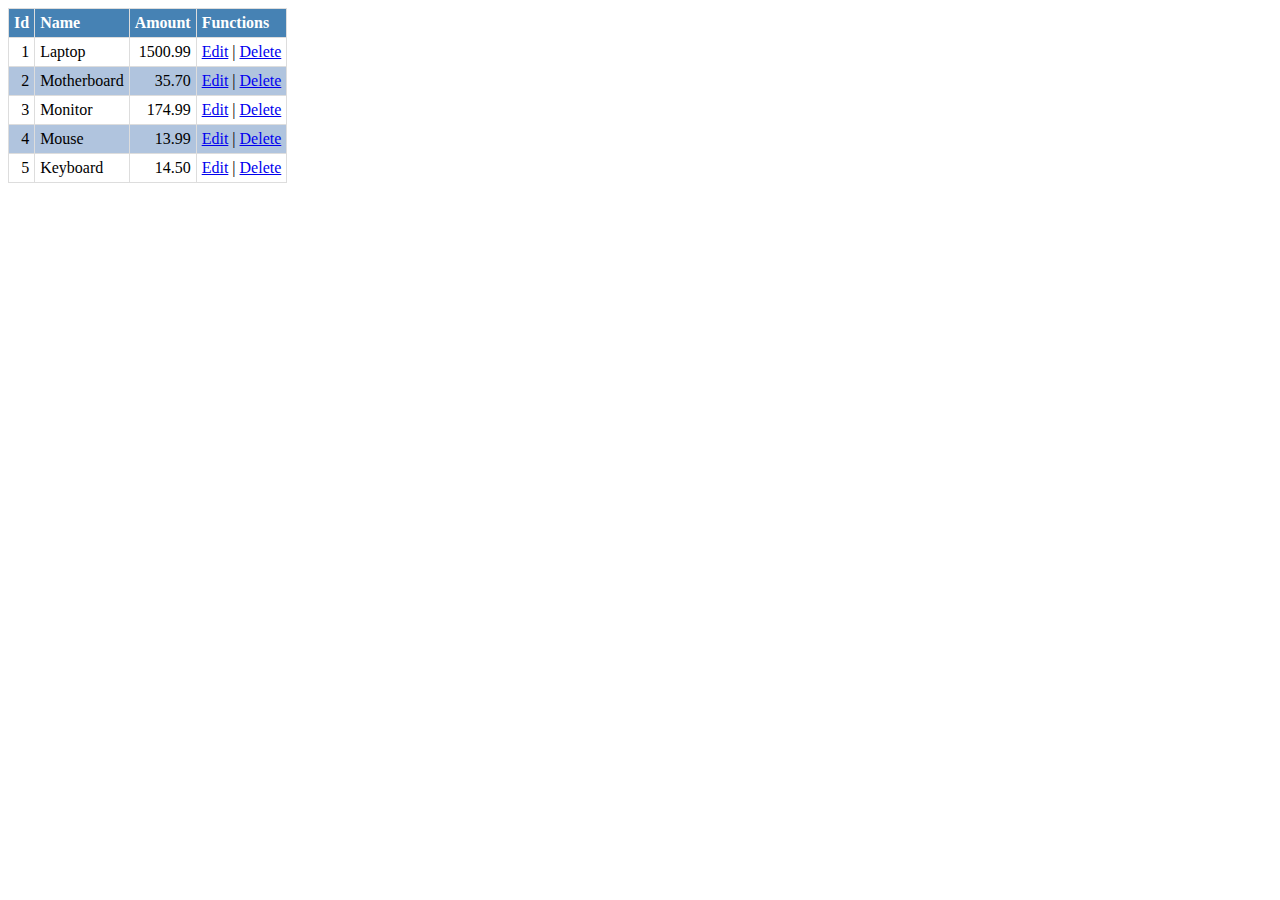
<file: week-7/assignment-7.4.html>
<!DOCTYPE html>
<html lang="en">
  <head>
    <meta charset="UTF-8">
    <title>Gilliam: Exercise 7.4</title>
    <link rel="stylesheet" href="../site.css">
  </head>

  <body>
    <div id="list"></div>

    <script>
      /*
      ============================================
      ; Title: Assignment-7.4.js
      ; Author: Cory Gilliam
      ; Date: 10 July 2019
      ; Modified By:
      ; Description: Output an HTML table, including links with event listeners
      ;===========================================
      */

      // Functions:
      /**
        * Build a Component object
        *
        * @param {int} id
        * @param {string} name
        * @param {float} amount
        */
      function Component(id, name, amount) {
        this.id = id;
        this.name = name;
        this.amount = amount;
      }

      /**
        * Wrap text with html tag and inject tag with attributes as needed
        *
        * @param {string} tag
        * @param {string} data
        * @param {string} attributes
        */
      function wrap(tag, data, attributes) {
        // Revision note: Attributes should be a key: value pair array with values being an array
        attributes === undefined ? attributes = '' : attributes = ' ' + attributes;

        return '<' + tag + attributes + '>' + data + '</' + tag + '>' ;
      }

      /**
       * Handle table click events
       *
       * @param {object} e
       */
      function edit_delete(e) {
        e.preventDefault();                                   // Stop link from firing
        var href = e.target.attributes.href.value;            // Get the href value
        var id = href.substr(href.indexOf('id=') + 3);        // Get the id of the link clicked
        var action = href.includes('edit') ? 'edit':'delete'; // Get the action called for by the link clicked
        var message = action == 'edit' ? 'This site says...\n' + id:'Are you sure?';// Set message based upon action, send alert
        alert(message);
      }

      // Variables:
      var components = [
        new Component(1, 'Laptop', 1500.99),
        new Component(2, 'Motherboard', 35.70),
        new Component(3, 'Monitor', 174.99),
        new Component(4, 'Mouse', 13.99),
        new Component(5, 'Keyboard', 14.50)
      ];
      var domContainer = document.getElementById('list');
      var itemsTable = '';
      var itemsTableItems = '';

      // Add table header data, with WAI-ARIA tags
      itemsTable += wrap('thead', wrap('tr',
        wrap('th', 'Id', 'scope="col"') +
        wrap('th', 'Name', 'scope="col"') +
        wrap('th', 'Amount', 'scope="col"') +
        wrap('th', 'Functions', 'scope="col"')
      ));

      // Build table body rows
      components.forEach(component => {
        itemsTableItems +=
        wrap('tr',
          wrap('td', component.id, 'class="right"') +
          wrap('td', component.name) +
          wrap('td', component.amount.toFixed(2), 'class="right"') +
          wrap('td',
            wrap('a', 'Edit',   'href="?action=edit&&id='   + component.id + '"') +
            ' | ' +
            wrap('a', 'Delete', 'href="?action=delete&&id=' + component.id + '"'))
          );
      });

      // Add the table body data
      itemsTable += wrap('tbody', itemsTableItems);

      // Output message:
      domContainer.innerHTML = wrap('table', itemsTable, 'aria-label="List of ' + components.length + ' computer components" id="computer_components"');

      // Event Listeners
      var links = domContainer.querySelectorAll("#computer_components a");
      links.forEach(link => {
        link.addEventListener("click", edit_delete, false);
      });

      // End program:
    </script>
  </body>
</html>
</file>
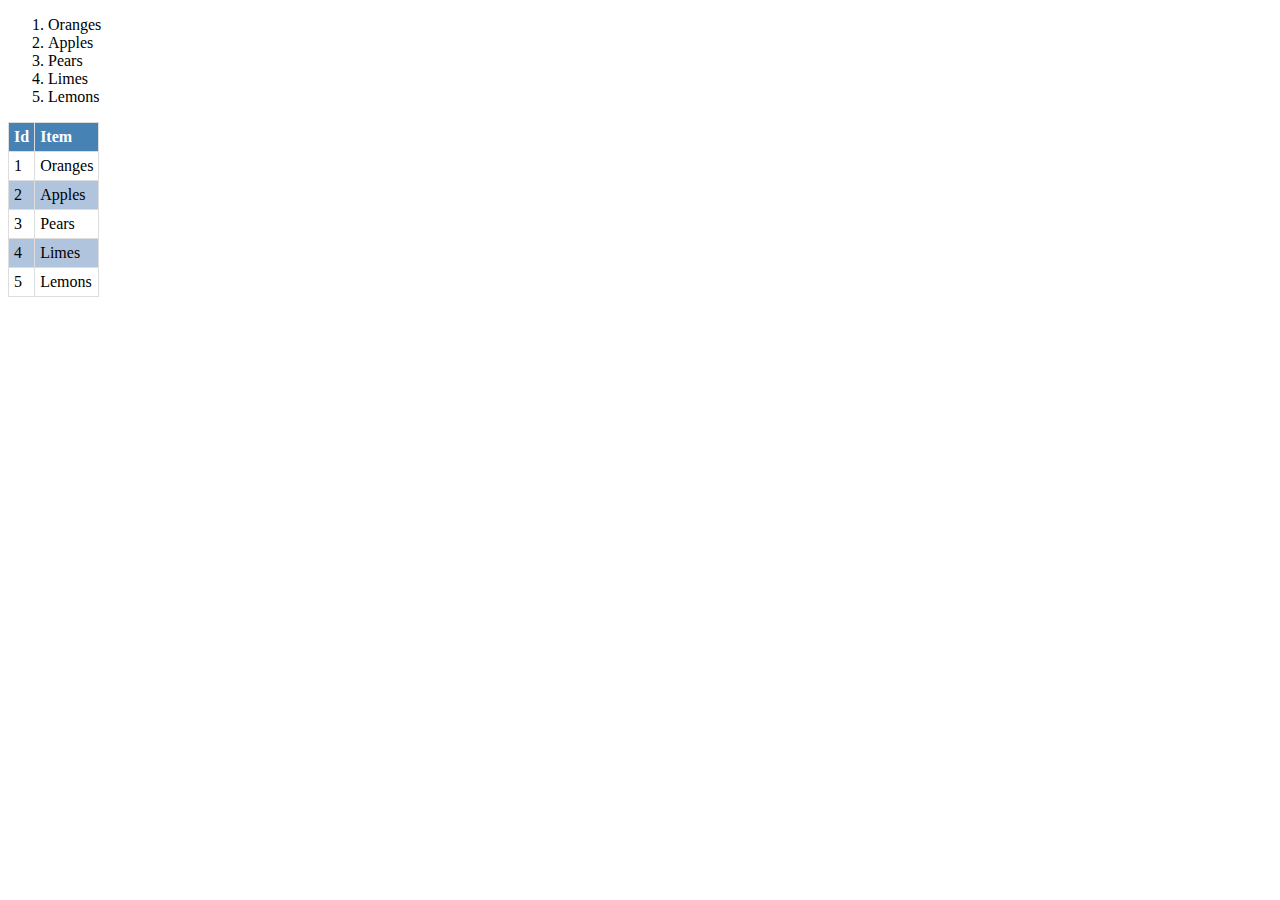
<file: week-7/exercise-7.3.html>
<!DOCTYPE html>
<html lang="en">
<head>
  <meta charset="UTF-8">
  <title>Gilliam: Exercise 7.3</title>
  <link rel="stylesheet" href="../site.css">
</head>
<body>

<div id="list"></div>
<script>
  // Functions:
  function wrap(tag, data) {
    return '<' + tag + '>' + data + '</' + tag + '>';
  }

  // Variables
  var fruits = [
    'Oranges', 'Apples', 'Pears', 'Limes', 'Lemons'
  ]
  var domContainer = document.getElementById('list');
  var itemsList = '';
  var itemsTable = '';
  var itemsTableItems = '';
  var index = 1;

  // Build the list of li wrapped fruit
  fruits.forEach(fruit => {
    itemsList += wrap('li', fruit);
  });

  // Add table header data
  itemsTable += wrap('thead', wrap('tr', wrap('th', 'Id') + wrap('th', 'Item')));

  // Build table body information
  fruits.forEach(fruit => {
    itemsTableItems += wrap('tr', wrap('td', index++) + wrap('td', fruit));
  });

  // Add the table body data
  itemsTable += wrap('tbody', itemsTableItems);

  // Output message:
  domContainer.innerHTML = wrap('ol', itemsList) + '\n' + wrap('table', itemsTable);

  // End program:
</script>
</body>
</html>
</file>
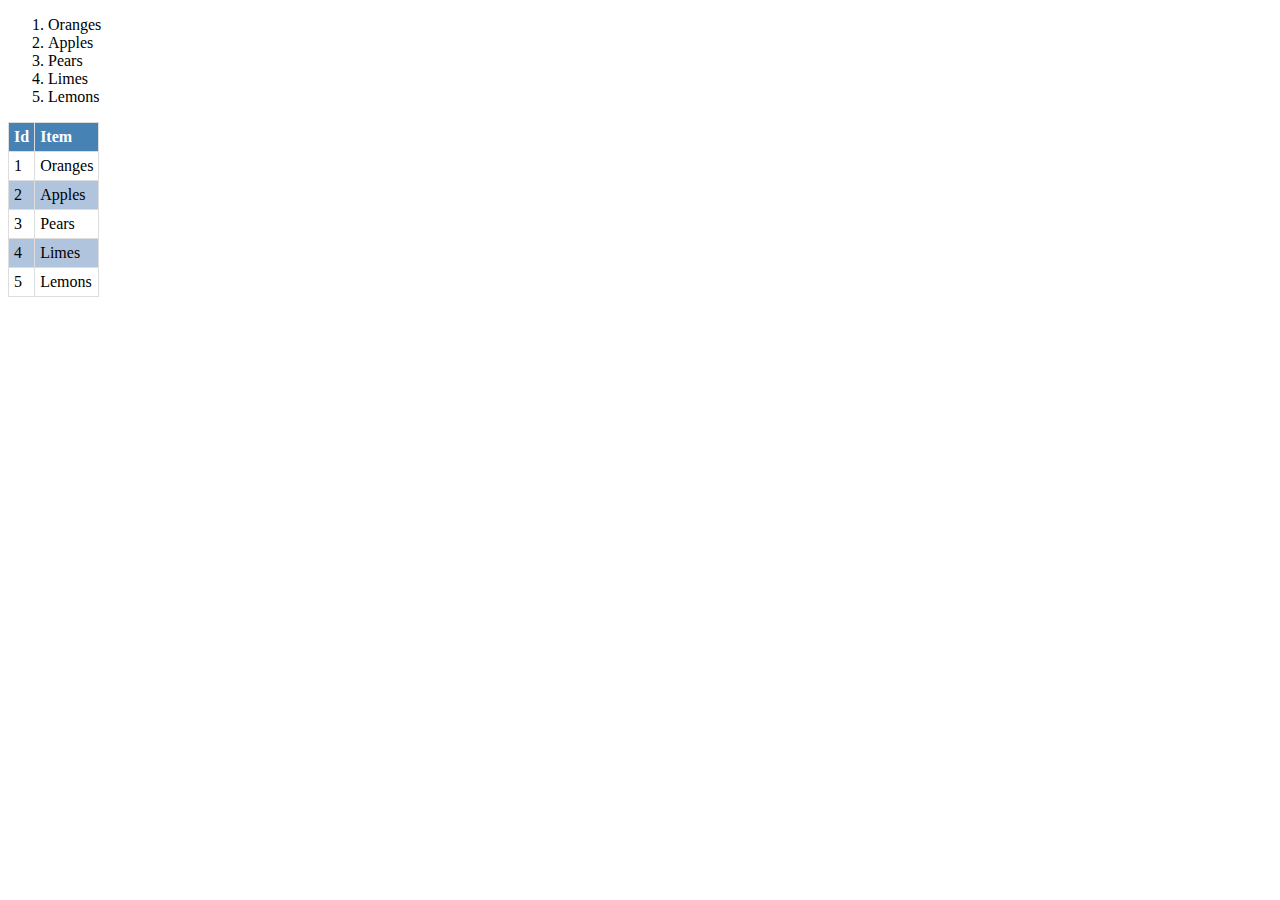
<file: week-7/gilliam-exercise-7.3.html>
<!DOCTYPE html>
<html lang="en">
<head>
  <meta charset="UTF-8">
  <title>Gilliam: Exercise 7.3</title>
  <link rel="stylesheet" href="../site.css">
</head>
<body>

<div id="list"></div>
<script>
  // Functions:
  function wrap(tag, data) {
    return '<' + tag + '>' + data + '</' + tag + '>';
  }

  // Variables
  var fruits = [
    'Oranges', 'Apples', 'Pears', 'Limes', 'Lemons'
  ];
  var domContainer = document.getElementById('list');
  var itemsList = '';
  var itemsTable = '';
  var itemsTableItems = '';
  var index = 1;

  // Build the list of li wrapped fruit
  fruits.forEach(fruit => {
    itemsList += wrap('li', fruit);
  });

  // Add table header data
  itemsTable += wrap('thead', wrap('tr', wrap('th', 'Id') + wrap('th', 'Item')));

  // Build table body information
  fruits.forEach(fruit => {
    itemsTableItems += wrap('tr', wrap('td', index++) + wrap('td', fruit));
  });

  // Add the table body data
  itemsTable += wrap('tbody', itemsTableItems);

  // Output message:
  domContainer.innerHTML = wrap('ol', itemsList) + '\n' + wrap('table', itemsTable);

  // End program:
</script>
</body>
</html>
</file>
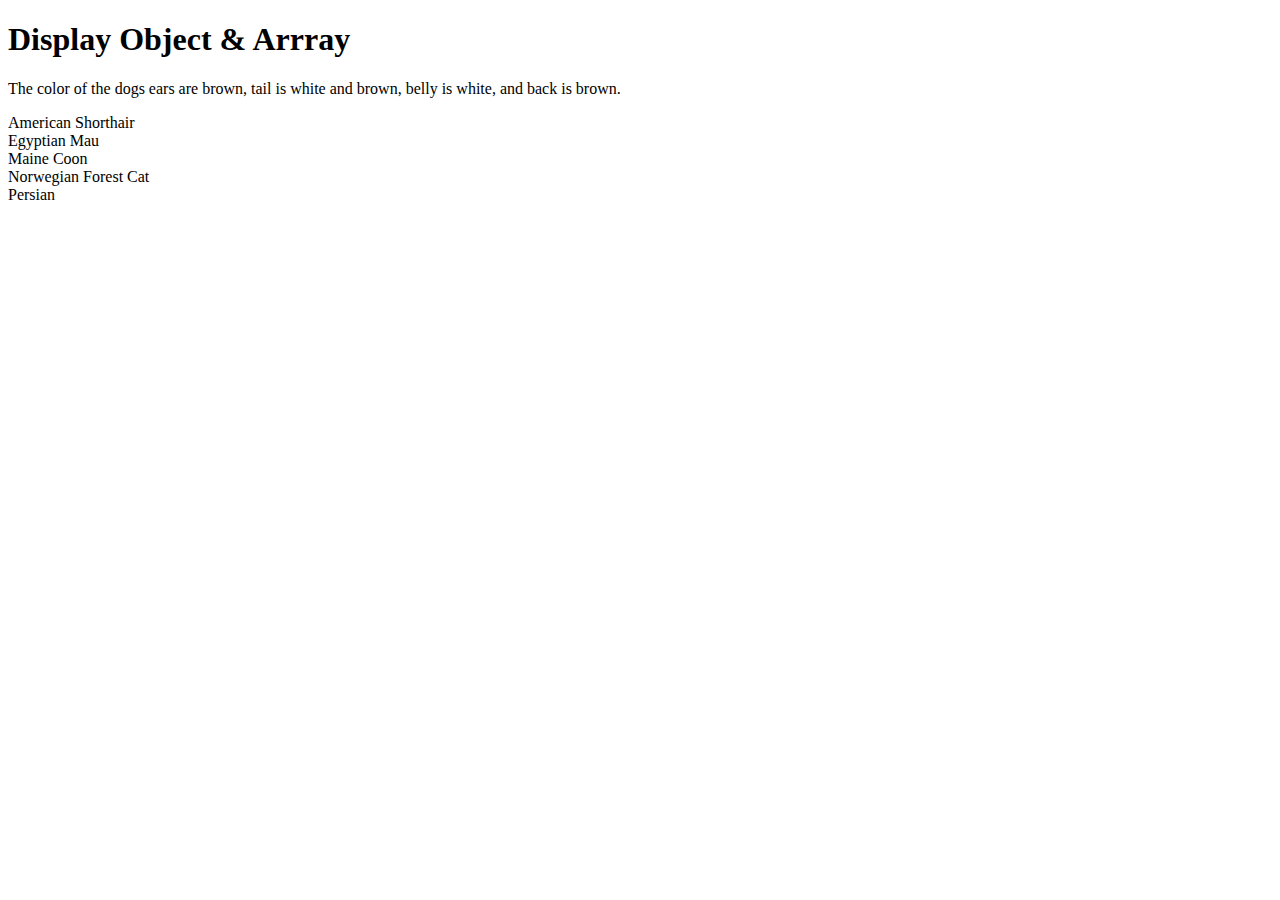
<file: week-7/phillips-discussion_7-1.html>
<!DOCTYPE html>
<html lang="en"><!-- lang tag was missing -->
<head>
    <title>Phillips: Week 7: Discussion 7.1: Program with 2 errors.</title><!-- Title was missing -->
    <meta charset="utf-8" />
</head>
<body>
    <h1>Display Object &amp; Arrray</h1>
    <p id="object"></p>
    <p id="array"></p>

    <script>
        /*
		;===========================================================================================================================================
		; Title:  phillips-discusssion-7.1.js
		; Author: Ernie Phillips
		; Date:   02 July 2019
		; Modified By: Cory Gilliam
		; Description: create an HTML page that modifies element tags
		;===========================================================================================================================================
		*/
        //start main

        //create object literal
        var dog = {
            ears: "brown",
            tail: "white and brown",
            belly: "white",
            back: "brown"
        };

        //create an array of cats
        var cats = [
            "Maine Coon",
            "American Shorthair",
            "Persian",
            "Egyptian Mau",
            "Norwegian Forest Cat"
        ];

        //sort the array alphabetically
        cats.sort();

        //find object selector and output results of dog object
        document.getElementById('object').innerText = "The color of the dogs ears are " + dog.ears + ", tail is " + dog.tail + ", belly is " + dog.belly + ", and back is " + dog.back + "."; // Line 46: dog.bell is not a property of dog. Changed to dog.belly

        //find array selector and output results of cat array with foreach loop
        cats.forEach(function(value, index, traversedObject){ // Line 49: the anonymous function was missing a , between arguments
            document.getElementById('array').innerHTML += value + "<br />";
        });
        //end main
    </script>
</body>
</html>
</file>
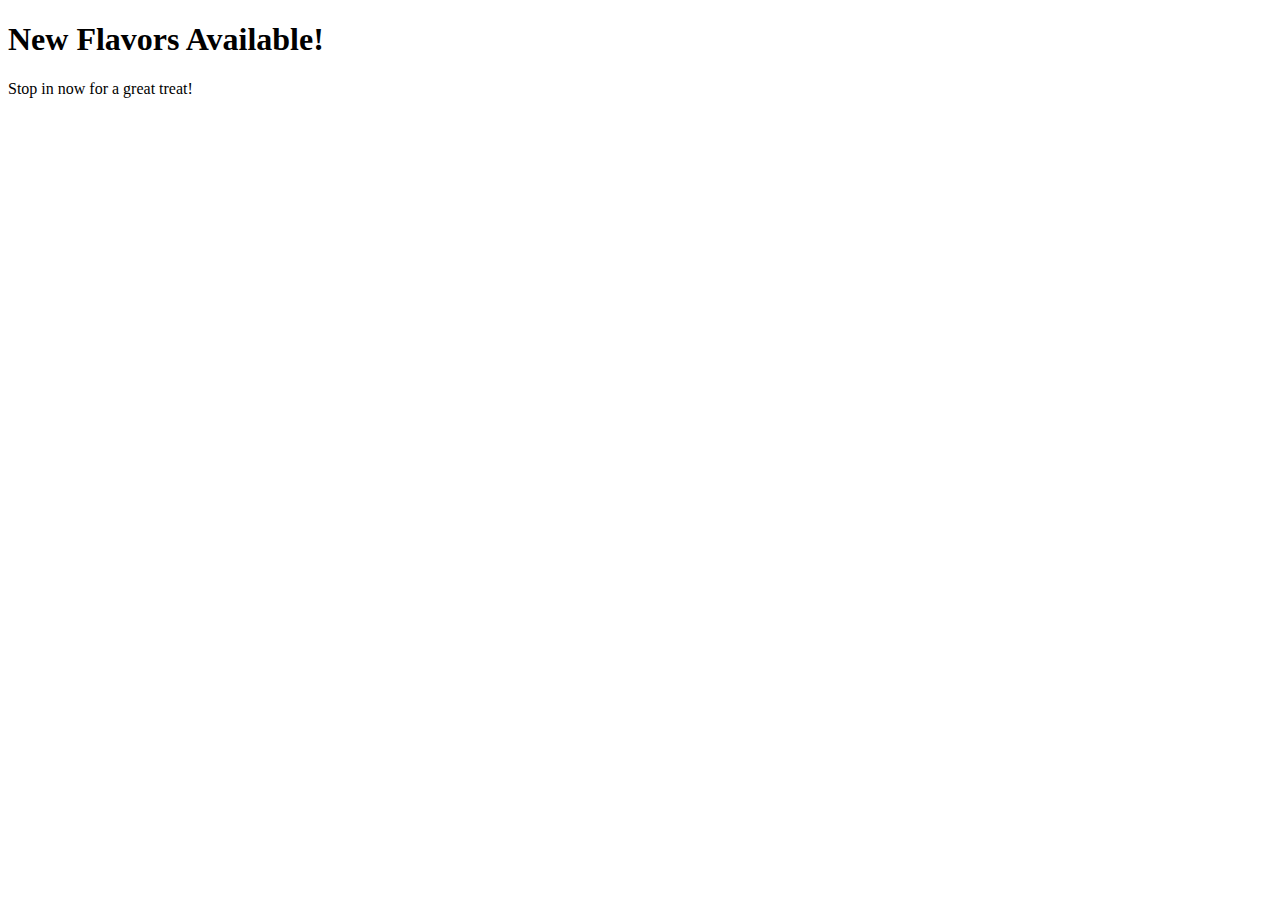
<file: week-7/vanroekel-discussion_7-1.html>
<!DOCTYPE html>
<html lang="en">
  <head>
    <meta charset="UTF-8">
    <meta name="viewport" content="width=device-width, initial-scale=1.0">
    <meta http-equiv="X-UA-Compatible" content="ie=edge">
    <title>Vanroekel: Week 7: Discussion 7.1: Program with 2 errors.</title>
  </head>
  <body>
    <h1 id="id01">Old Ice Cream Flavors</h1>
    <p id="p1">We Love Ice Cream!</p>
    <script>
      /* 
      ============================================
      ; Title:  Exercise 7.1 JavaScript in Web Browsers
      ; Author: Faye Van Roekel
      ; Date:   09 July 2019
      ; Modified by: Cory Gilliam
      ; Description: JavaScript in Web Browsers
      ;===========================================
      */
      var element = document.getElementById("id01"); // Line 9: Element with an id of id02 is not present in HTML, changed to id01
      element.innerHTML = "New Flavors Available!";
      document.getElementById("p1").innerHTML = 'Stop in now for a great treat!'; // Line 11: String needs to be inside of single or double quotes.
    </script>
  </body>
</html>
</file>
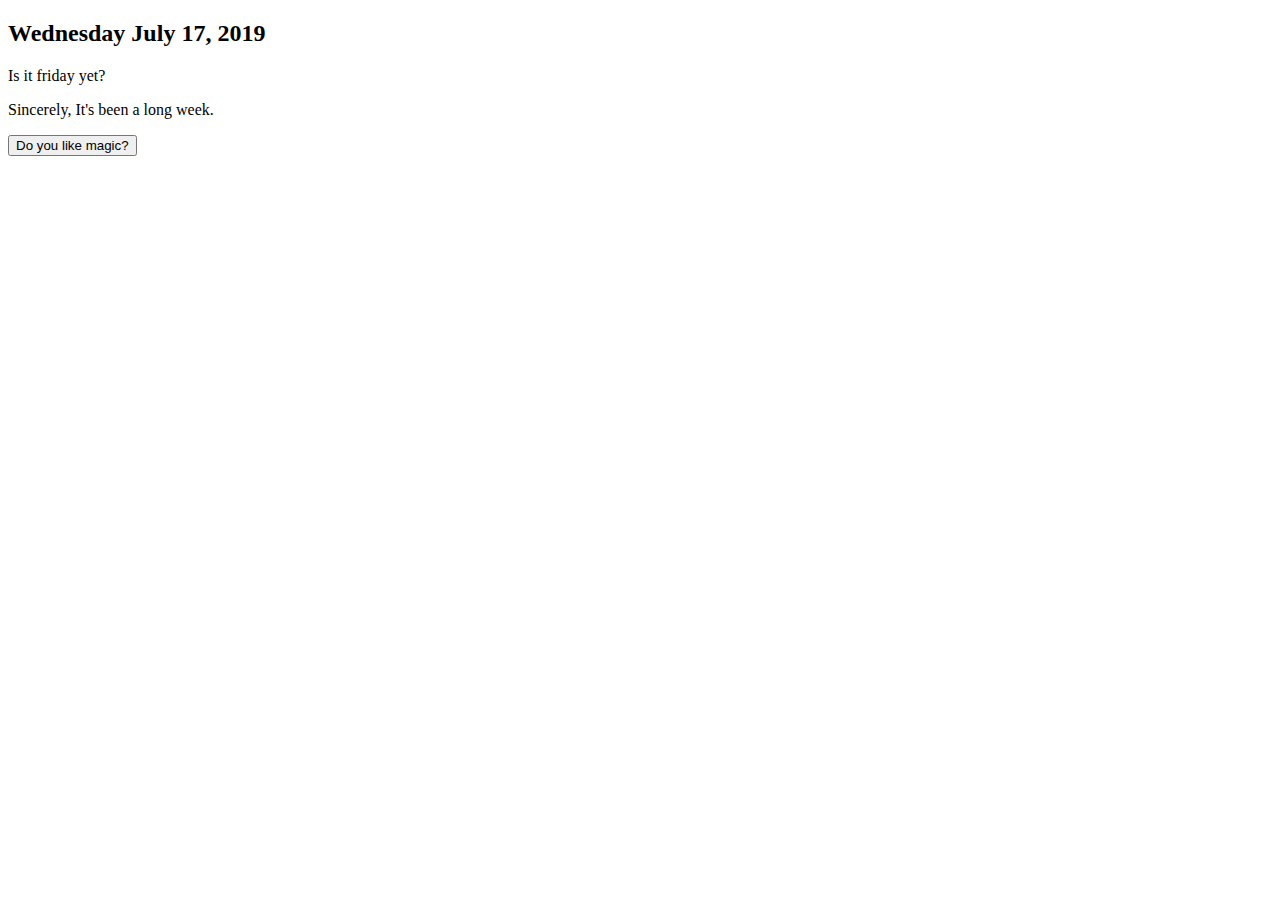
<file: week-8/dockter-discussion-8_1.html>
<!DOCTYPE html>
<html>
  <head>
    <script src="https://ajax.googleapis.com/ajax/libs/jquery/3.4.1/jquery.min.js"></script>
    <script>
      jQuery(document).ready(function(){
        jQuery('button').click(function(){
          jQuery('p').hide();
        });
      });
    </script>
  </head>
  <body>
    <h2>Wednesday July 17, 2019</h2>
    <p>Is it friday yet?</p>
    <p>Sincerely, It's been a long week.</p>
    <button>Do you like magic?</button>
  </body>
</html>
</file>
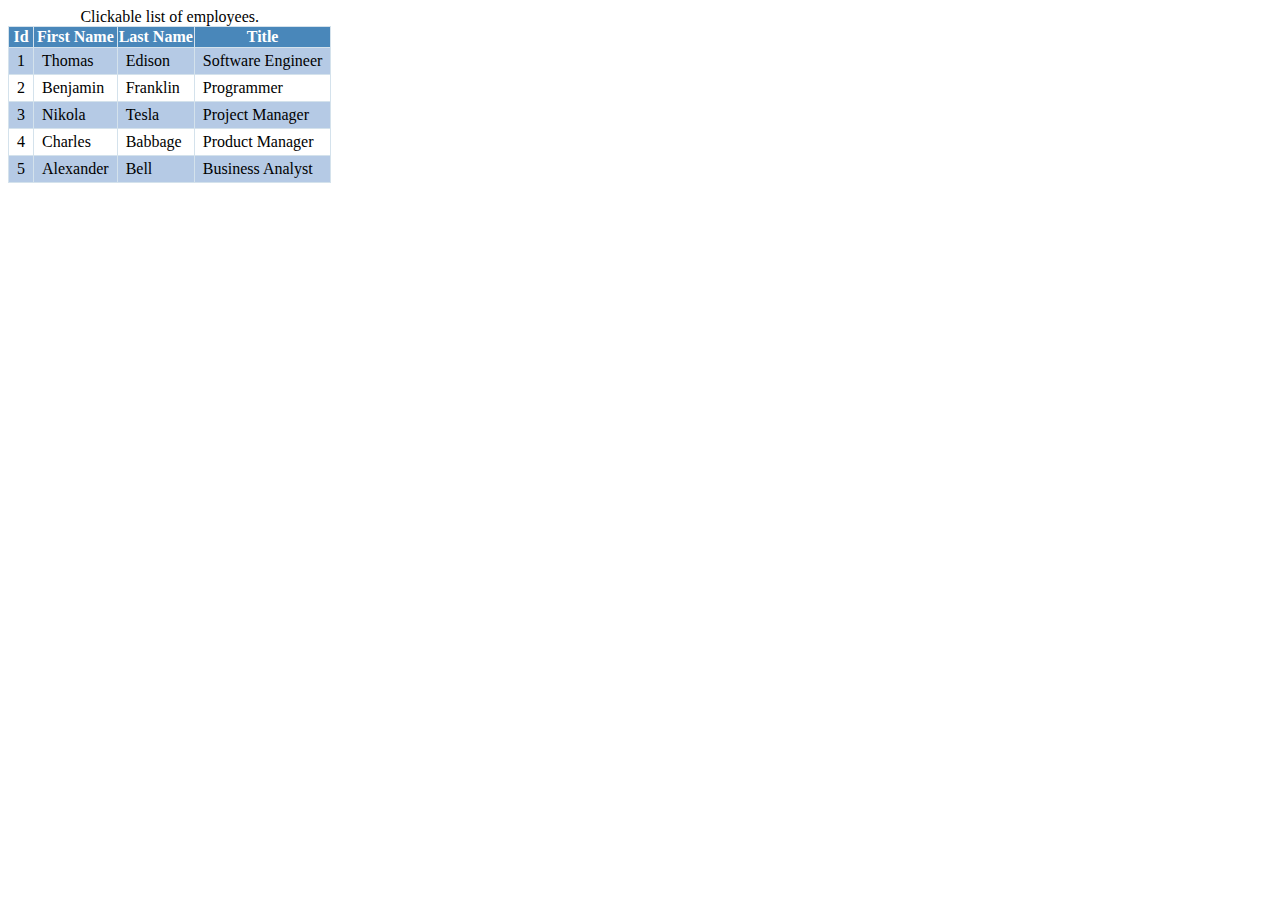
<file: week-8/gilliam-assignment-8.4.html>
<!--
============================================
; Title: Assignment-8.4.html
; Author: Cory Gilliam
; Date: 20 July 2019
; Modified By:
; Description: Putting it all together
;===========================================
-->
<!DOCTYPE html>
<html lang="en">
  <head>
    <meta charset="UTF-8">
    <meta name="viewport" content="width=device-width, initial-scale=1.0">
    <meta http-equiv="X-UA-Compatible" content="ie=edge">
    <title>Assignment 8.4</title>

    <script src="https://ajax.googleapis.com/ajax/libs/jquery/3.2.1/jquery.min.js"></script>

    <!-- you will need to the href to point to your root directories css file -->
    <!--<link rel="stylesheet" href="/path/to/your/root/css/file">-->

    <style type="text/css">
      #employee tbody tr:hover {
        cursor: pointer;
        background-color: #ffff99;
      }
      table, th, td {
        border: 1px solid #d4e2ec;
      }
      table {
        border-collapse: collapse;
        border-left: 0;
      }
      td, th {
        border-bottom: 0;
        border-right: 0;
      }
      th {
        background-color: #4987ba;
        color: #ffffff;
      }
      tr:nth-child(2n-1) {
        background-color: #b5cae5;
      }
      tr:hover,
      tr:focus {
        background-color: #feff9c;
        cursor: pointer;
      }
      td {
        padding: .25em .5em;
      }
    </style>
  </head>
  <body>
    <div id="emps"></div>
    <script type="text/javascript">
      // Functions
      /**
       * Creates an alert from the employee object argument
       * @param  {object} employee - object with id, first name, last name, and a title
       */
      function alertThePress(employee) {
        alert('This site says...\n' + employee.id + ' ' + employee.firstName + ' ' + employee.lastName + ' ' + employee.title);
      }

      // Constructor function
      /**
       * Creates and returns an Employee object
       *
       * @param {int} id [description]
       * @param {string} firstName [description]
       * @param {string} lastName [description]
       * @param {string} title [description]
       */
      function Employee(id, firstName, lastName, title) {
        this.id = id;
        this.firstName = firstName;
        this.lastName = lastName;
        this.title = title;
      }

      /**
       * Returns the int value of the first cell of the table row
       * @param  {obj} package - jQuery object containing HTML table row data
       * @return {int} The ID of the row
       */
      function getId(package) {
        return package.find('td:first-child').text() - 1;
      }

      // Variables:
        var employees = new Array(5);
        employees[0] = new Employee(1, 'Thomas', 'Edison', 'Software Engineer');
        employees[1] = new Employee(2, 'Benjamin', 'Franklin', 'Programmer');
        employees[2] = new Employee(3, 'Nikola', 'Tesla', 'Project Manager');
        employees[3] = new Employee(4, 'Charles', 'Babbage', 'Product Manager');
        employees[4] = new Employee(5, 'Alexander', 'Bell', 'Business Analyst');
        var output = '';

        // Builds the HTML table with ARIA attributes
        output += '<table role="table"><caption class="table-caption">Clickable list of employees.</caption><thead><tr role="row"><th role="columnheader">Id</th><th role="columnheader">First Name</th><th role="columnheader">Last Name</th><th role="columnheader">Title</th></tr></thead><tbody>';

        employees.forEach(employee => {
          output += '<tr role="row" tabindex="' + employee.id + '">';
            output += '<td role="cell">' + employee.id + '</td>' + '<td role="cell">' + employee.firstName + '</td>' + '<td role="cell">' + employee.lastName + '</td>' + '<td role="cell">' + employee.title + '</td>';
          output += '</tr>';
        });
        output += '</tbody></table>';

        // Place the table inside the element with the id of emps
        document.getElementById("emps").innerHTML = output;

        // jQuery onClick event
        // Don't remove this, just add your code to the body of the event (curly braces)
        $(function () {

          // Triggers a function when a row in the table is click on
          $("table tr").click(function () {
            alertThePress(employees[getId($(this))]);
          });

          // Triggers a function when a row in the table is in focus and return/enter is pressed
          $("table tr").keypress(function (event) {
            // Only trigger if return/enter key is pressed
            if (event.which == 13) {
              alertThePress(employees[getId($(this))]);
            }
          });
        });
    </script>
  </body>
</html>
</file>
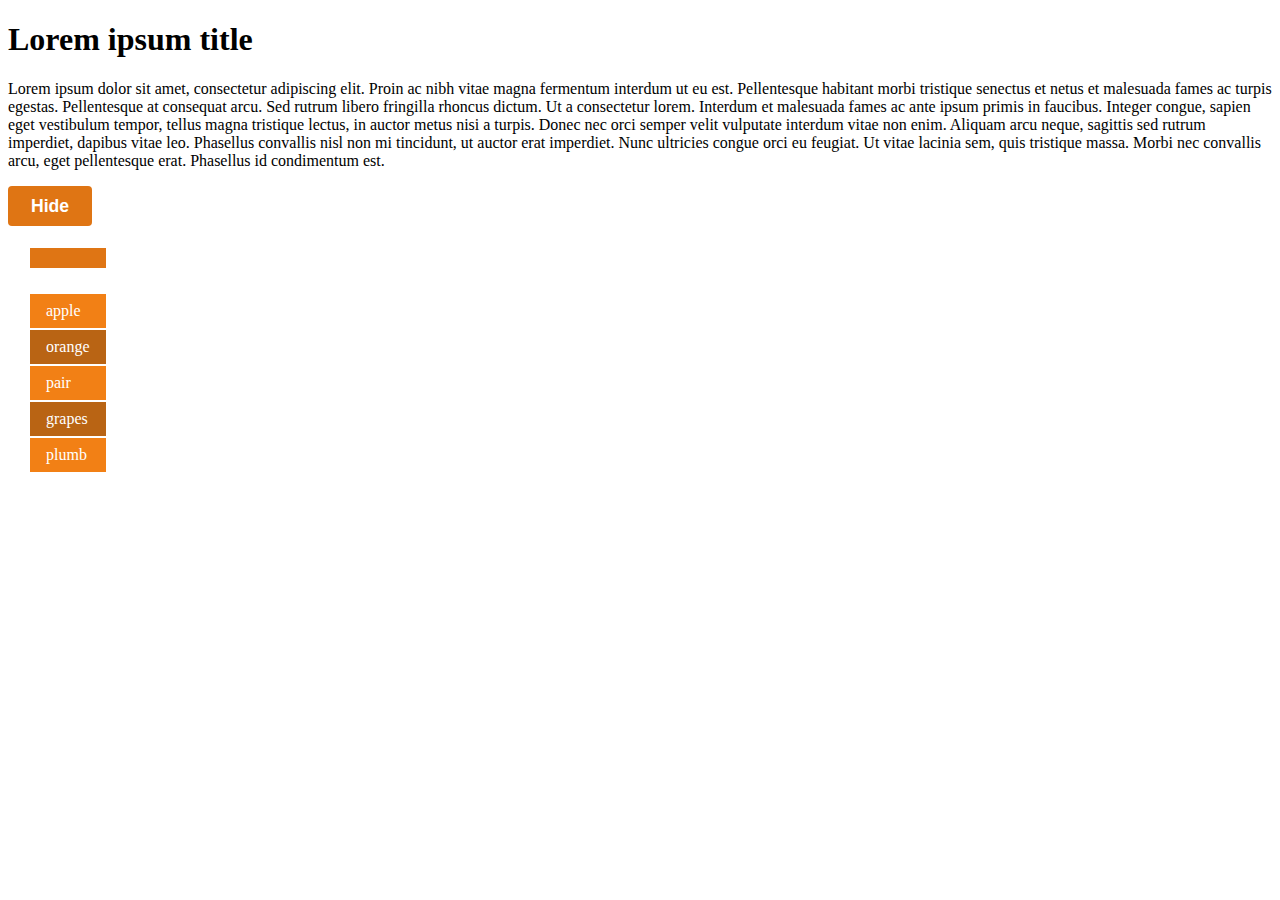
<file: week-8/gilliam-discussion-8_1.html>
<!--
============================================
; Title: Discussion-8.1.html
; Author: Cory Gilliam
; Date: 16 July 2019
; Modified By:
; Description: A jQuery appliction with two errors
;===========================================
-->
<!DOCTYPE html>
<html lang="en">
<head>
  <meta charset="UTF-8">
  <meta name="viewport" content="width=device-width, initial-scale=1.0">
  <meta http-equiv="X-UA-Compatible" content="ie=edge">
  <title>Gilliam: Discussion 8.1</title>

  <link href="https://fonts.googleapis.com/css?family=Roboto:300,400,500&display=swap" rel="stylesheet">

  <script src="https://ajax.googleapis.com/ajax/libs/jquery/3.4.1/jquery.min.js"></script>
  <style type="text/css">
    .hide {
      display: none;
    }
    .toggle {
      padding: .5em 1.25em;
      border-radius: 4px;
      font-size: 1.1em;
      font-weight: bold;
      border: none;
      background-color: rgb(223, 117, 20);
      color: #fff;
      border: 1px solid transparent;
    }
    .toggle:hover,
    .toggle:focus {
      background-color: rgb(191, 98, 17);
    }
    .toggle:active {
      color: rgb(223,117,20);
      background-color: transparent;
      border-color: rgb(223,117,20);
    }
    .foo {
      cursor: pointer;
    }
    td {
      color: #fff;
      padding: .5em 1em;
      text-decoration-color: rgba(255,255,255,0);
      text-decoration-line: underline;
    }
    td:hover {
      text-decoration-color: rgba(255,255,255,1);
    }
    td:active {
      color: rgb(223,117,20);
      background-color: #fff;
    }
    tr:nth-child(2n-1) {
      background-color: rgb(242, 128, 21);
    }
    tr:nth-child(2n) {
      background-color: rgb(185, 100, 20);
    }
    table {
      margin: 20px 0 20px 20px;
    }
    table::before {
      background-color: rgb(223, 117, 20);
      content: '';
      display: inline-block;
      height: 20px;
      margin-bottom: 20px;
      width: 100%;
    }
  </style>
</head>
<body>
  <h1>Lorem ipsum title</h1>
  <p class="hide_and_go_show">Lorem ipsum dolor sit amet, consectetur adipiscing elit. Proin ac nibh vitae magna fermentum interdum ut eu est.
    Pellentesque habitant morbi tristique senectus et netus et malesuada fames ac turpis egestas. Pellentesque at
    consequat arcu. Sed rutrum libero fringilla rhoncus dictum. Ut a consectetur lorem. Interdum et malesuada fames ac
    ante ipsum primis in faucibus. Integer congue, sapien eget vestibulum tempor, tellus magna tristique lectus, in
    auctor metus nisi a turpis. Donec nec orci semper velit vulputate interdum vitae non enim. Aliquam arcu neque,
    sagittis sed rutrum imperdiet, dapibus vitae leo. Phasellus convallis nisl non mi tincidunt, ut auctor erat
    imperdiet. Nunc ultricies congue orci eu feugiat. Ut vitae lacinia sem, quis tristique massa. Morbi nec convallis
    arcu, eget pellentesque erat. Phasellus id condimentum est.
  </p>
  <button name="Toggle" class="toggle">Hide</button>

  <script>
    // FYI: There are only 2 "jQuery" errors in the application.
    // Part A:
    // Attach an event handler
    $(".toggle").on("click", function(event) {
      // Prevent the default button action
      event.preventDefault();

      // Assign the p tag befor the button to this variable
      var paragraph = $(this).prev();

      // Toggle the hide class on and off
      paragraph.switchClass("hide");

      // Toggle the button text based upon the presence of the hide class
      paragraph.hasClass("hide") ? $(this).text("Show") : $(this).text("Hide");
    });

    // Part B:
    // Variables:
    var output = '';
    var fruit = [
      {
        id: 'red-tree',
        type: 'apple'
      },
      {
        id: 'orange-tree',
        type: 'orange'
      },
      {
        id: 'green-tree',
        type: 'pair'
      },
      {
        id: 'purple-vine',
        type: 'grapes'
      },
      {
        id: 'purple-tree',
        type: 'plumb'
      },
    ];

    // Build the table output
    output += '<table id="fruit">';
    fruit.forEach(item => {
      output += '<tr><td id="' + item.id + '" class="foo">' + item.type + '</td></tr>';
    });
    output += '</table>';

    // Output:
    $(".toggle").after(output);

    // Add event listners
    $(".foo").on('click', function() {
      alert('Id: ' + $(this).attribute('id') + ' Type: ' + $(this).text());
    });
  </script>
</body>
</html>
</file>
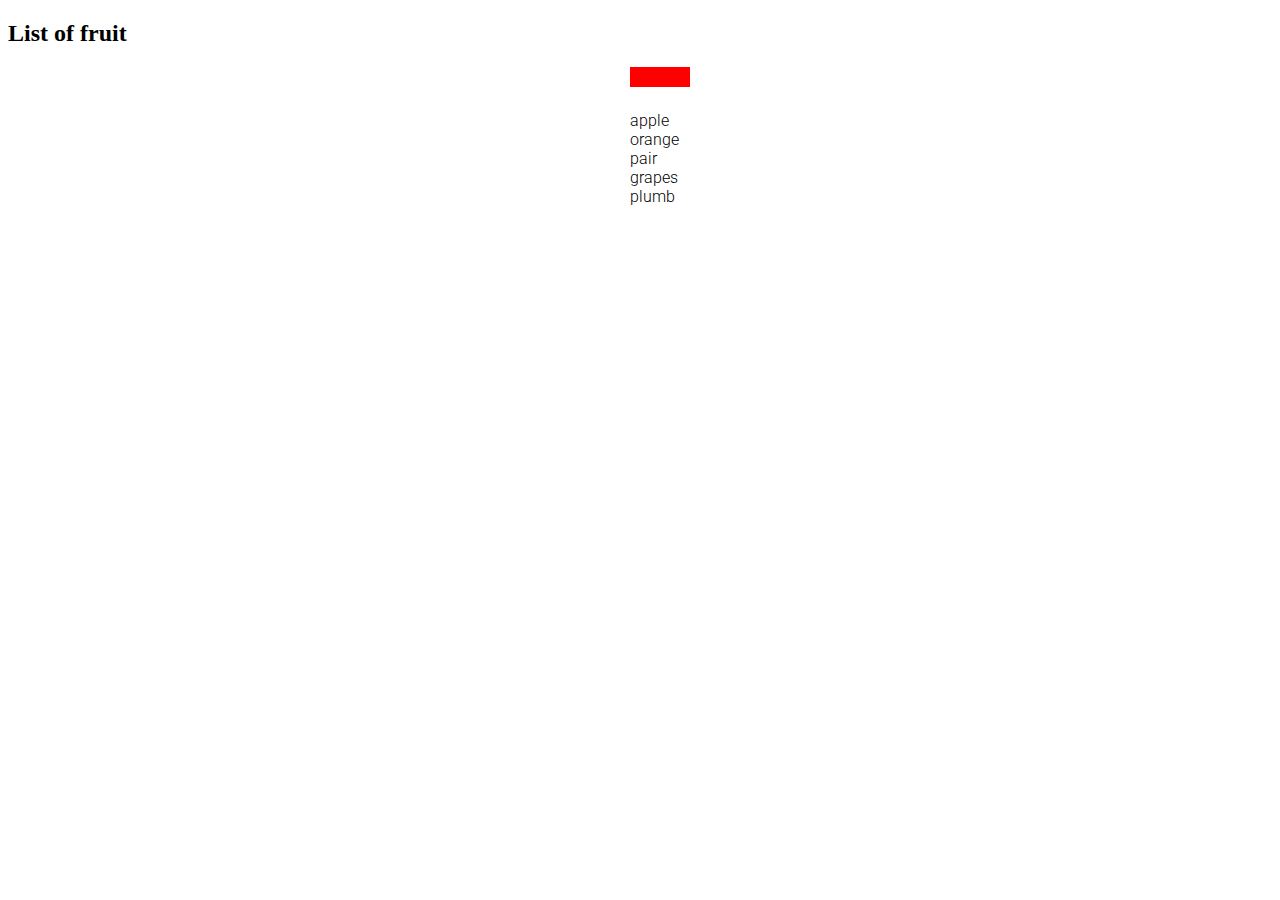
<file: week-8/gilliam-exercise-8_2.html>
<!--
============================================
; Title: Exercise-8.2.html
; Author: Cory Gilliam
; Date: 16 July 2019
; Modified By:
; Description: Use JavaScript to iterate over an array of fruit and output the results to the DOM in an unordered list
;===========================================
-->
<!DOCTYPE html>
<html lang="en">
<head>
  <meta charset="UTF-8">
  <meta name="viewport" content="width=device-width, initial-scale=1.0">
  <meta http-equiv="X-UA-Compatible" content="ie=edge">
  <title>Gilliam: Exercise 8.2</title>

  <link href="https://fonts.googleapis.com/css?family=Roboto:300,400,500&display=swap" rel="stylesheet">

  <style type="text/css">
    ul {
      font-family: 'Roboto', sans-serif;
      font-weight: 300;
      list-style: none;
      margin: 0 auto;
      width: 60px;
    }
    ul::before {
      background-color: red;
      content: '';
      display: inline-block;
      height: 20px;
      margin-bottom: 20px;
      width: 100%;
    }
  </style>
</head>
<body>
  <div id="fruits"></div>

  <script>
    // Variables:
    var output = '';
    var fruit = [
      {
        id: 'apple',
        type: 'apple'
      },
      {
        id: 'orange',
        type: 'orange'
      },
      {
        id: 'pair',
        type: 'pair'
      },
      {
        id: 'grapes',
        type: 'grapes'
      },
      {
        id: 'plumb',
        type: 'plumb'
      },
    ];

    // Build the output
    output += '<h2>List of fruit</h2>';
    output += '<ul id="fruit">';
    fruit.forEach(item => {
      output += '<li id="' + item.id + '">' + item.type + '</li>';
    });
    output += '</ul>';

    // Output:
    document.getElementById('fruits').innerHTML = output;

  </script>
</body>
</html>
</file>
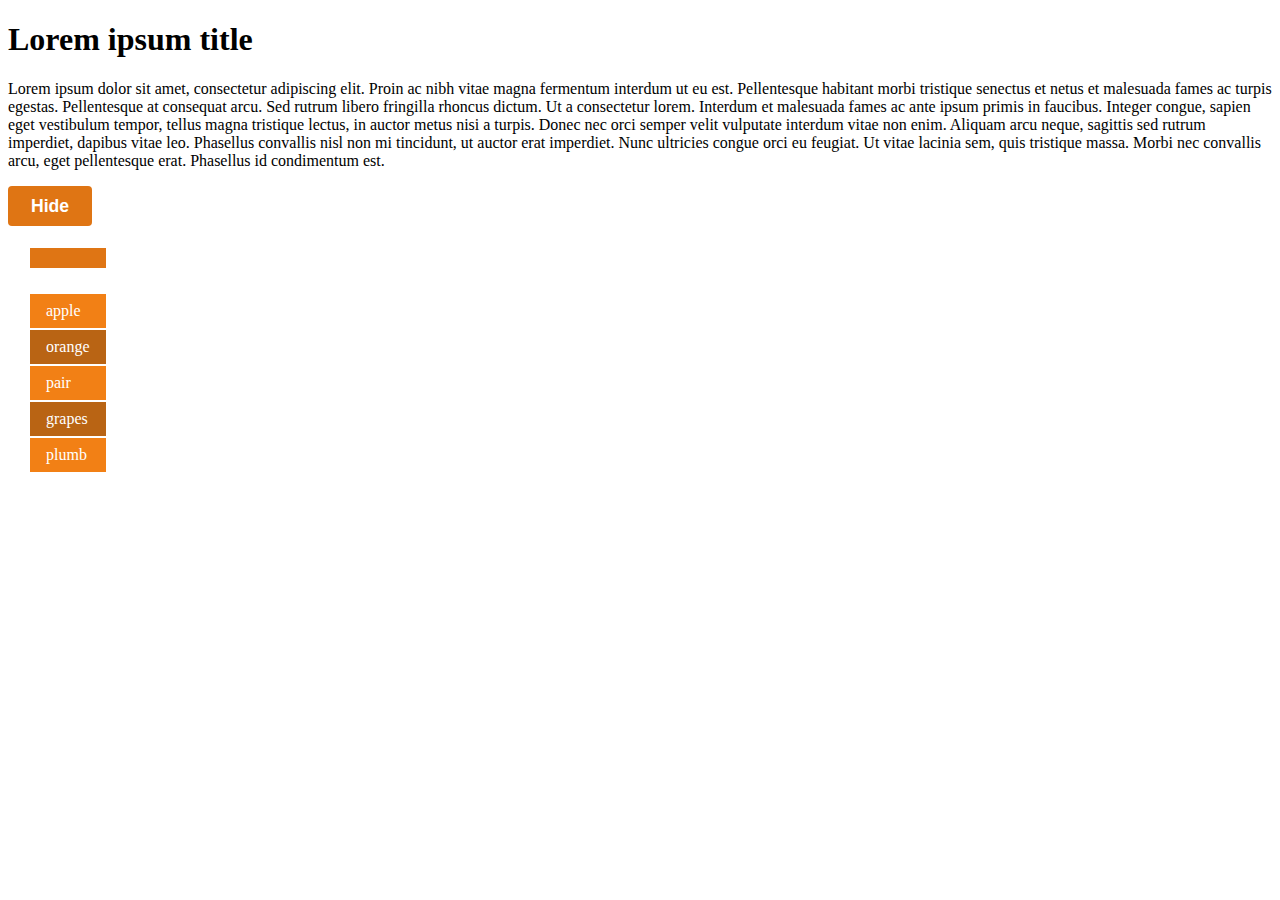
<file: week-8/gilliam-exercise-8_3.html>
<!--
============================================
; Title: Exercise-8.2.html
; Author: Cory Gilliam
; Date: 16 July 2019
; Modified By:
; Description: Use JavaScript to iterate over an array of fruit and output the results to the DOM in an unordered list
;===========================================
-->
<!DOCTYPE html>
<html lang="en">
<head>
  <meta charset="UTF-8">
  <meta name="viewport" content="width=device-width, initial-scale=1.0">
  <meta http-equiv="X-UA-Compatible" content="ie=edge">
  <title>Gilliam: Exercise 8.3</title>

  <link href="https://fonts.googleapis.com/css?family=Roboto:300,400,500&display=swap" rel="stylesheet">

  <script src="https://ajax.googleapis.com/ajax/libs/jquery/3.4.1/jquery.min.js"></script>
  <style type="text/css">
    .hide {
      display: none;
    }
    .toggle {
      padding: .5em 1.25em;
      border-radius: 4px;
      font-size: 1.1em;
      font-weight: bold;
      border: none;
      background-color: rgb(223, 117, 20);
      color: #fff;
      border: 1px solid transparent;
    }
    .toggle:hover,
    .toggle:focus {
      background-color: rgb(191, 98, 17);
    }
    .toggle:active {
      color: rgb(223,117,20);
      background-color: transparent;
      border-color: rgb(223,117,20);
    }
    .foo {
      cursor: pointer;
    }
    td {
      color: #fff;
      padding: .5em 1em;
      text-decoration-color: rgba(255,255,255,0);
      text-decoration-line: underline;
    }
    td:hover {
      text-decoration-color: rgba(255,255,255,1);
    }
    td:active {
      color: rgb(223,117,20);
      background-color: #fff;
    }
    tr:nth-child(2n-1) {
      background-color: rgb(242, 128, 21);
    }
    tr:nth-child(2n) {
      background-color: rgb(185, 100, 20);
    }
    table {
      margin: 20px 0 20px 20px;
    }
    table::before {
      background-color: rgb(223, 117, 20);
      content: '';
      display: inline-block;
      height: 20px;
      margin-bottom: 20px;
      width: 100%;
    }
  </style>
</head>
<body>
  <h1>Lorem ipsum title</h1>
  <p class="hide_and_go_show">Lorem ipsum dolor sit amet, consectetur adipiscing elit. Proin ac nibh vitae magna fermentum interdum ut eu est.
    Pellentesque habitant morbi tristique senectus et netus et malesuada fames ac turpis egestas. Pellentesque at
    consequat arcu. Sed rutrum libero fringilla rhoncus dictum. Ut a consectetur lorem. Interdum et malesuada fames ac
    ante ipsum primis in faucibus. Integer congue, sapien eget vestibulum tempor, tellus magna tristique lectus, in
    auctor metus nisi a turpis. Donec nec orci semper velit vulputate interdum vitae non enim. Aliquam arcu neque,
    sagittis sed rutrum imperdiet, dapibus vitae leo. Phasellus convallis nisl non mi tincidunt, ut auctor erat
    imperdiet. Nunc ultricies congue orci eu feugiat. Ut vitae lacinia sem, quis tristique massa. Morbi nec convallis
    arcu, eget pellentesque erat. Phasellus id condimentum est.
  </p>
  <button name="Toggle" class="toggle">Hide</button>

  <script>
    // Part A:
    // Attach an event handler
    $(".toggle").on("click", function(event) {
      // Prevent the default button action
      event.preventDefault();
      // Assign the p tag befor the button to this variable
      var paragraph = $(this).prev();
      // Toggle the hide class on and off
      paragraph.toggleClass("hide");
      // Toggle the button text based upon the presence of the hide class
      paragraph.hasClass("hide") ? $(this).text("Show") : $(this).text("Hide");
    });

    // Part B:
    // Variables:
    var output = '';
    var fruit = [
      {
        id: 'red-tree',
        type: 'apple'
      },
      {
        id: 'orange-tree',
        type: 'orange'
      },
      {
        id: 'green-tree',
        type: 'pair'
      },
      {
        id: 'purple-vine',
        type: 'grapes'
      },
      {
        id: 'purple-tree',
        type: 'plumb'
      },
    ];

    // Build the table output
    output += '<table id="fruit">';
    fruit.forEach(item => {
      output += '<tr><td id="' + item.id + '" class="foo">' + item.type + '</td></tr>';
    });
    output += '</table>';

    // Output:
    $(".toggle").after(output);
    // Add event listners
    $(".foo").on('click', function() {
      alert('Id: ' + $(this).attr('id') + ' Type: ' + $(this).text());
    });
  </script>
</body>
</html>
</file>
<file: site.css>
/*
============================================
; Title:  site.css
; Author: Professor Krasso
; Date:   25 June 2017
; Description: Global styling for week's 7 through 9
;===========================================
*/

table {
  border-collapse: collapse;
}

td, th {
  border: 1px solid #dddddd;
  text-align: left;
  padding: 5px;
}

th {
  background-color: steelblue;
  color: white;
}

tr:nth-child(even) {
  background-color: lightsteelblue;
}

.right {
  text-align: right;
}
</file>
